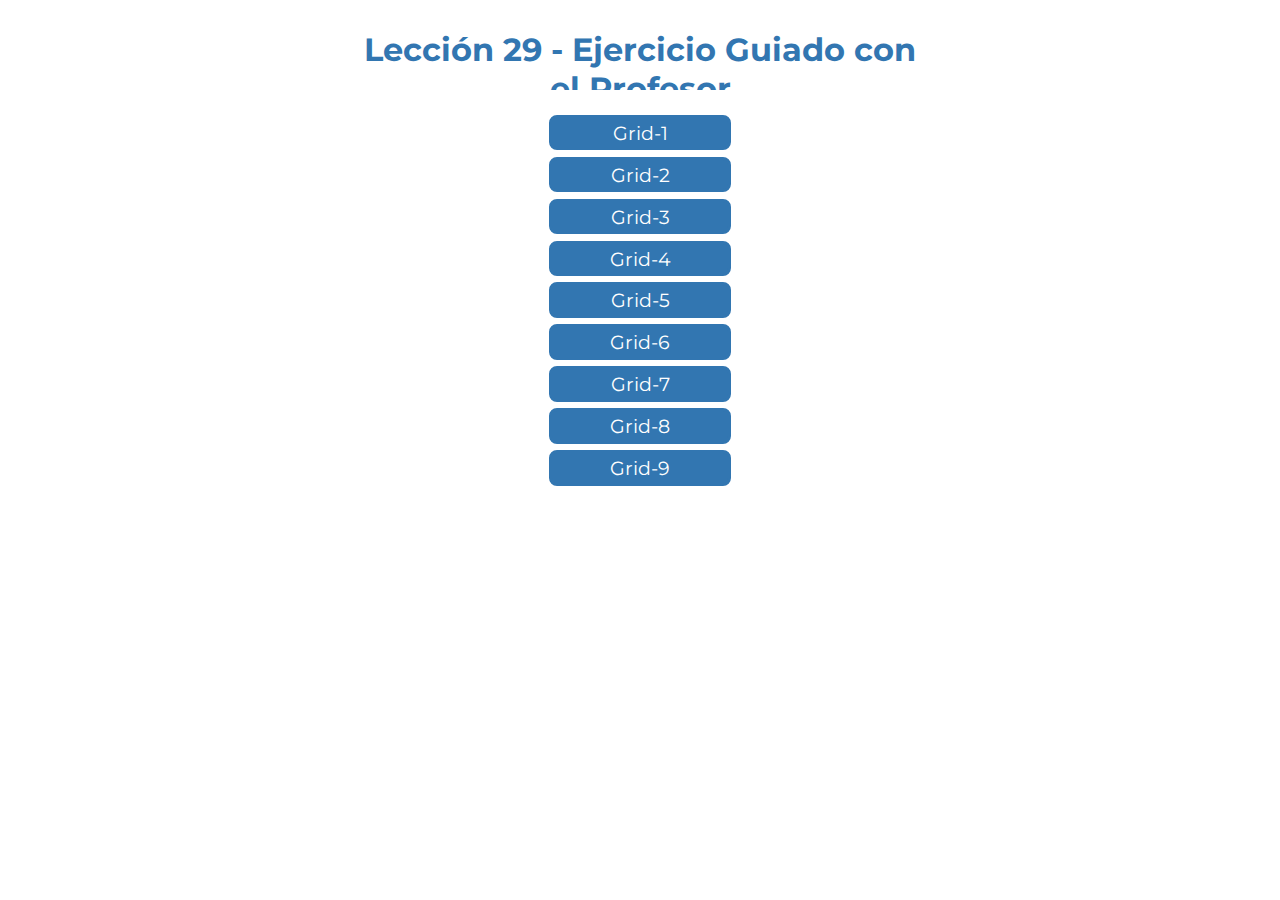
<file: index.html>
<!DOCTYPE html>
<html lang="en">
	<head>
		<meta charset="UTF-8">
		<title>Grid System</title>
		<link rel="stylesheet" href="css/main.css">
		<link href="https://fonts.googleapis.com/css?family=Montserrat:300,400,500,600,700" rel="stylesheet">  
	</head>
	<body>
		<section class="grid">
			<div class="row">
				<div class="col col-3 border-general grid-home"></div>
				<div class="col col-6 border-general grid-home">
					<h1>Lección 29 - Ejercicio Guiado con el Profesor</h1>
				</div>
				<div class="col col-3 border-general grid-home"></div>
			</div>
			<div class="row">
				<div class="col col-3 border-general grid-home button-central"></div>
				<div class="col col-6 border-general grid-home button-central">
					<a class="button-style" href="pages/grid-1.html">Grid-1</a>
					<a class="button-style" href="pages/grid-2.html">Grid-2</a>
					<a class="button-style" href="pages/grid-3.html">Grid-3</a>
					<a class="button-style" href="pages/grid-4.html">Grid-4</a>
					<a class="button-style" href="pages/grid-5.html">Grid-5</a>
					<a class="button-style" href="pages/grid-6.html">Grid-6</a>
					<a class="button-style" href="pages/grid-7.html">Grid-7</a>
					<a class="button-style" href="pages/grid-8.html">Grid-8</a>
					<a class="button-style" href="pages/grid-9.html">Grid-9</a>
				</div>
				<div class="col col-3 border-general grid-home button-central"></div>
			</div>
			<div class="row">
				<div class="col col-3 border-general grid-home"></div>
				<div class="col col-6 border-general grid-home"></div>
				<div class="col col-3 border-general grid-home"></div>
			</div>
		</section>
	</body>
</html>
</file>
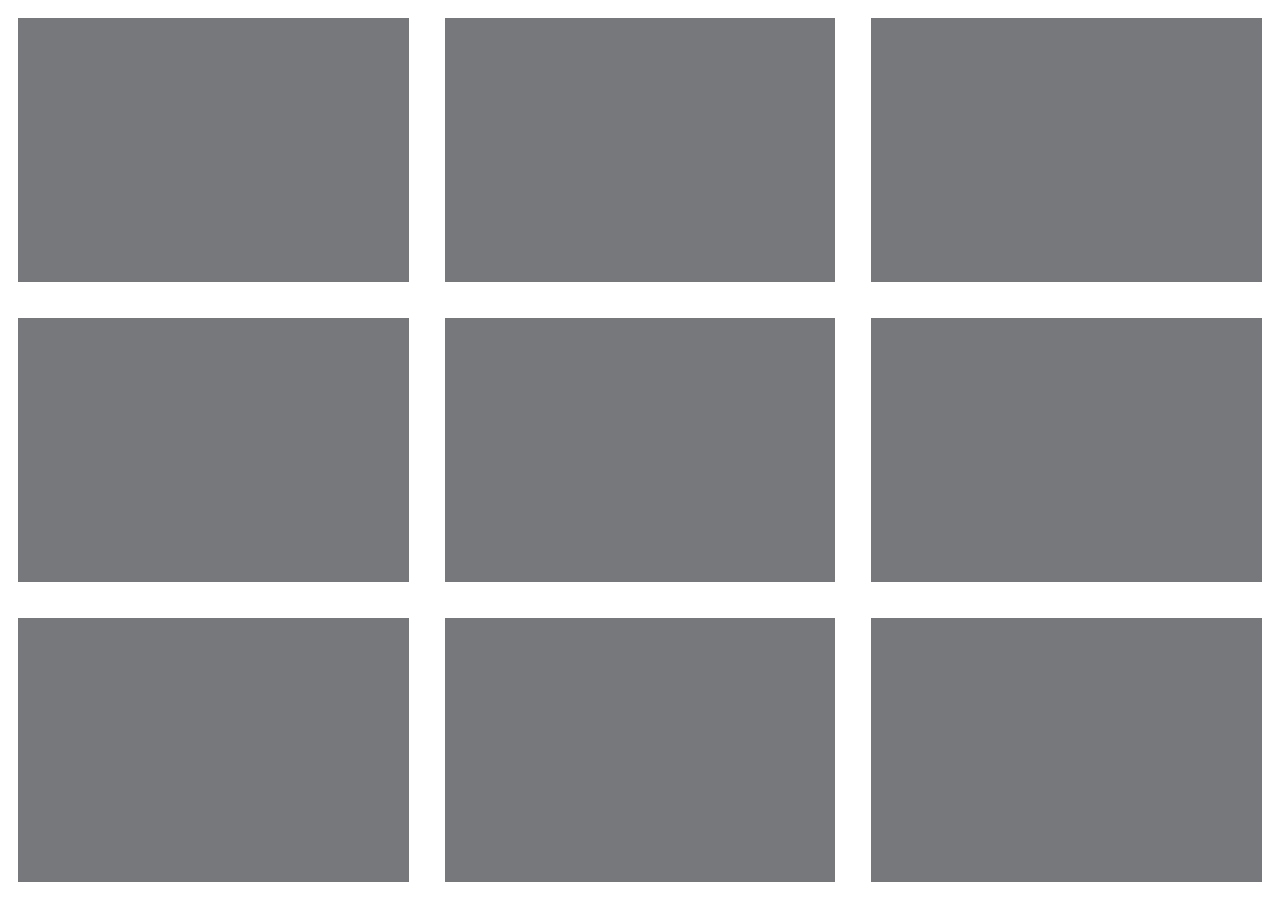
<file: pages/grid-1.html>
<!DOCTYPE html>
<html lang="en">
	<head>
		<meta charset="UTF-8">
		<title>Grid-1</title>
		<link rel="stylesheet" href="../css/main.css">
	</head>
	<body>
		<section class="grid">
			<div class="row">
				<div class="col col-4 border-general"></div>
				<div class="col col-4 border-general"></div>
				<div class="col col-4 border-general"></div>
			</div>
			<div class="row">
				<div class="col col-4 border-general"></div>
				<div class="col col-4 border-general"></div>
				<div class="col col-4 border-general"></div>
			</div>
			<div class="row">
				<div class="col col-4 border-general"></div>
				<div class="col col-4 border-general"></div>
				<div class="col col-4 border-general"></div>
			</div>
		</section>
	</body>
</html>
</file>
<file: css/main.css>
*{
	box-sizing: border-box;
	margin: 0;
	padding: 0;
	font-family: 'Montserrat', sans-serif;
}
.container{
	width: 100%;
	max-width: 1200px;
	margin: 0 auto;
}
.row:before, .row:after{
	content: "";
	display: table;
}
.row:after{
	clear: both;
}
[class*="col-"]{
	min-height: 1px;
	float: left;
}
.col{
	background-color: #77787c;
	height: 300px;
}
.border-general{
	border: 18px solid white;
}
.col-1{
	width: 8.334%;
}
.col-2{
	width: 16.667%;
}
.col-3{
	width: 25%;
}
.col-4{
	width: 33.333%;
}
.col5{
	width: 41.667%;
}
.col-6{
	width: 50%;
}
.col-7{
	width: 58.334%;
}
.col-8{
	width: 66.667%;
}
.col-9{
	width: 75%;
}
.col-10{
	width: 83.334%;
}
.col-11{
	width: 91.667%;
}
.col-12{
	width: 100%;
}
.grid-2{
	border: 0;
}
.row-grid-2{
	border: 18px solid white;
}
.grid-grey{
	background-color: #dcdddf;
}
.grid-3{
	border-left: 18px solid white;
	border-right: 18px solid white;
}
.row-grid-3{
	border-top: 18px solid white;
	border-bottom: 18px solid white;
}
.grid-home{
	height: 90px;
	background-color: transparent;
}
.button-central{
	height: 420px;
	overflow: hidden;
}
.button-style{
	display: block;
	width: 30%;
	height: 9.2%;
	margin: 1.1% auto;
	border-radius: 8px;
	text-align: center;
	border: 3px solid #3276b1;
	padding: 0.5%;
	font-size: 1.2em;
	text-decoration: none;
	color: white;
	/*box-shadow: 2px 2px 3px 1px rgba(0,0,0,0.4);*/
	background-color: #3276b1;
	transition: width 0.5s, height 0.5s, transform 0.5s;
}
.button-style:hover{
	background-color: white;
	color: #3276b1;
	transform : scale(1.1);
}
.row h1{
	text-align: center;
	color: #3276b1;
	padding: 2%;
}
</file>
